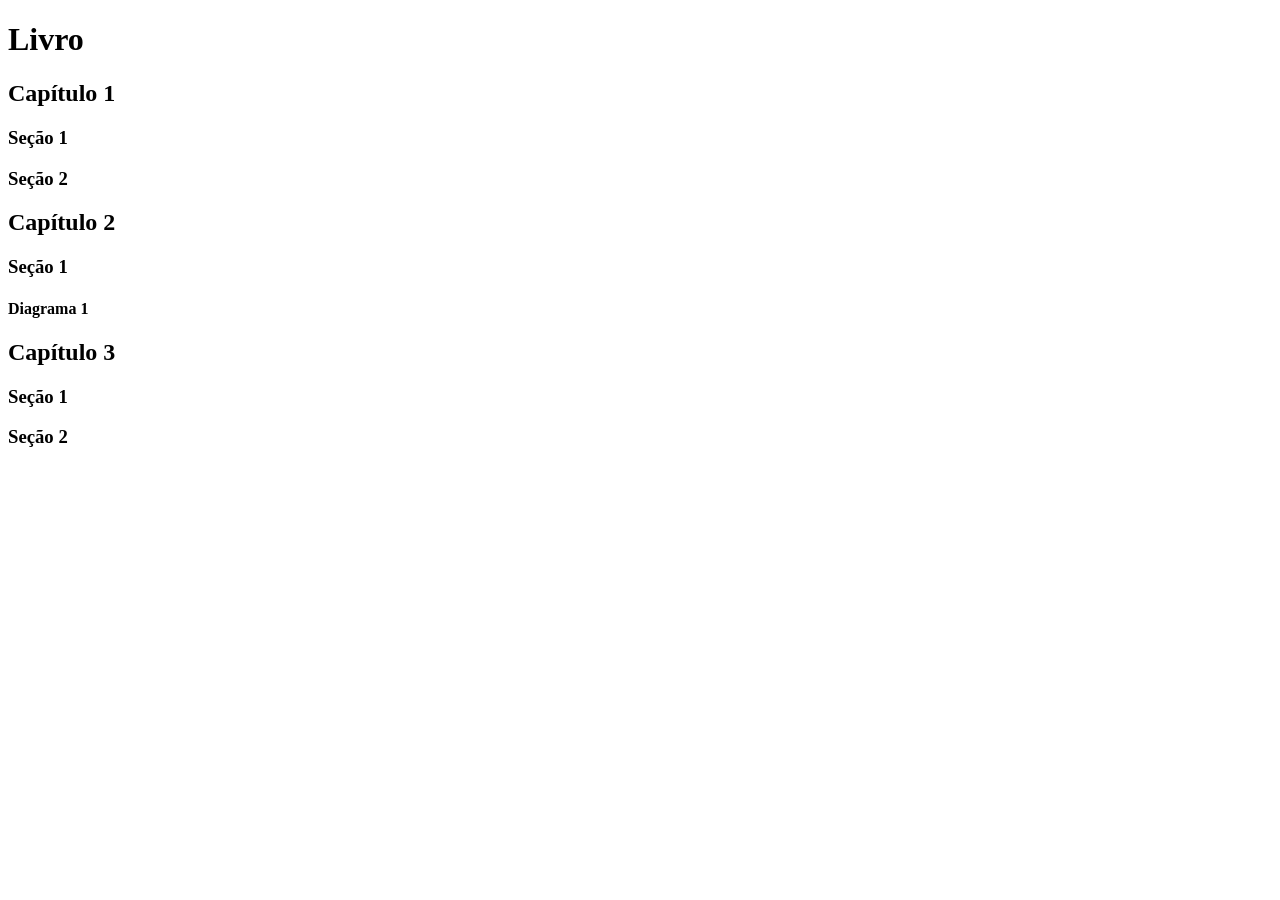
<file: aula2 html basico/2.1 titulos/index.html>
<!DOCTYPE html>
<html lang="pt-br">

<head>
    <meta charset="UTF-8">
    <meta name="viewport" content="width=device-width, initial-scale=1.0">
    <title>2.1 Títulos</title>
</head>

<body>
    <h1>Livro</h1>
    <h2>Capítulo 1</h2>
    <h3>Seção 1</h3>
    <h3>Seção 2</h3>
    <h2>Capítulo 2</h2>
    <h3>Seção 1</h3>
    <h4>Diagrama 1</h4>
    <h2>Capítulo 3</h2>
    <h3>Seção 1</h3>
    <h3>Seção 2</h3>

</body>

</html>
</file>
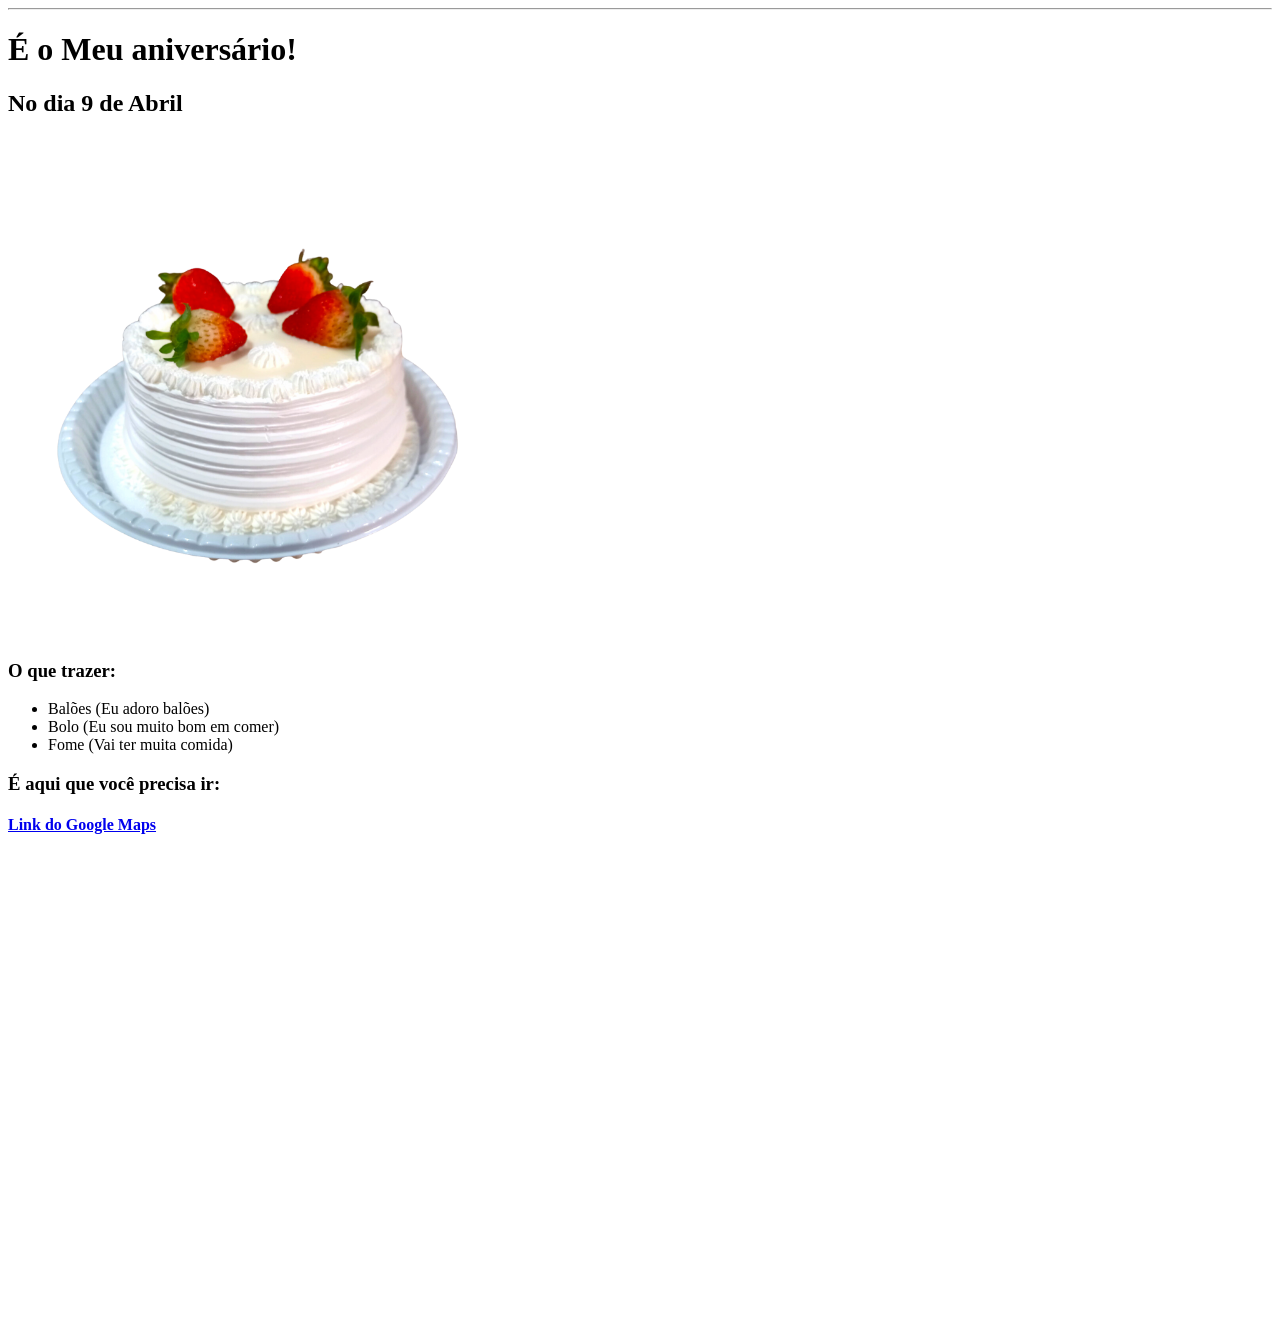
<file: aula2 html basico/2.9 convite de aniversario/index.html>
<!DOCTYPE html>
<html lang="en">

<head>
    <meta charset="UTF-8">
    <meta name="viewport" content="width=device-width, initial-scale=1.0">
    <title>2.9 Projeto Convite de aniversário</title>
</head>

<body>
    <hr>
    <h1>É o Meu aniversário!</h1>
    <h2>No dia 9 de Abril</h2>
    <img src="BoloChantyninho.png" height="500">
    <h3>O que trazer:</h3>
    <ul>
        <li>Balões (Eu adoro balões)</li>
        <li>Bolo (Eu sou muito bom em comer)</li>
        <li>Fome (Vai ter muita comida)</li>
    </ul>
    <h3>É aqui que você precisa ir:</h3>
    <h4><a href="https://maps.app.goo.gl/e3PPqTqudoDji2oX9">Link do Google Maps</a></h4>
    <iframe src="https://www.google.com/maps/embed?pb=!1m18!1m12!1m3!1d3654.625197290691!2d-46.69587732375042!3d-23.653590064988776!2m3!1f0!2f0!3f0!3m2!1i1024!2i768!4f13.1!3m3!1m2!1s0x94ce505cc7212491%3A0x1da7af04e135d6a7!2sR.%20Belterra%2C%20291%20-%20Santo%20Amaro%2C%20S%C3%A3o%20Paulo%20-%20SP%2C%2004747-140!5e0!3m2!1spt-BR!2sbr!4v1785766558409!5m2!1spt-BR!2sbr" width="600" height="450" style="border:0;" allowfullscreen="" loading="lazy" referrerpolicy="strict-origin-when-cross-origin"></iframe>
</body>

</html>
</file>
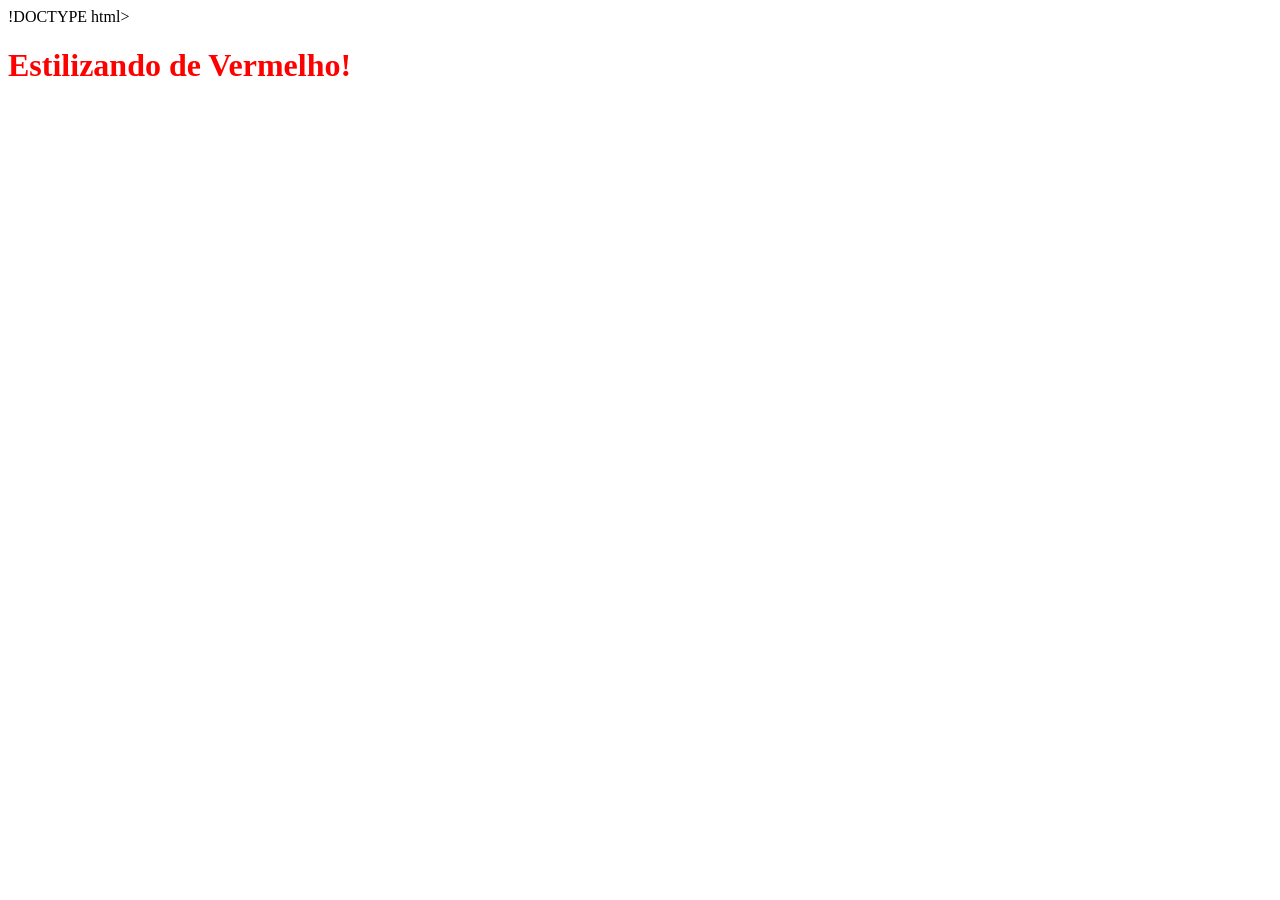
<file: 4.1 adicionando CSS/internal.html>
!DOCTYPE html>
<html lang="pt-br">
<head>
    <meta charset="UTF-8">
    
    <title>internal CSS</title>
</head>
<body>
    <style>
        h1 {
            color: red;
        }
    </style>
</head>
<body>

    <h1>Estilizando de Vermelho!</h1>

    
</body>
</html>
</file>
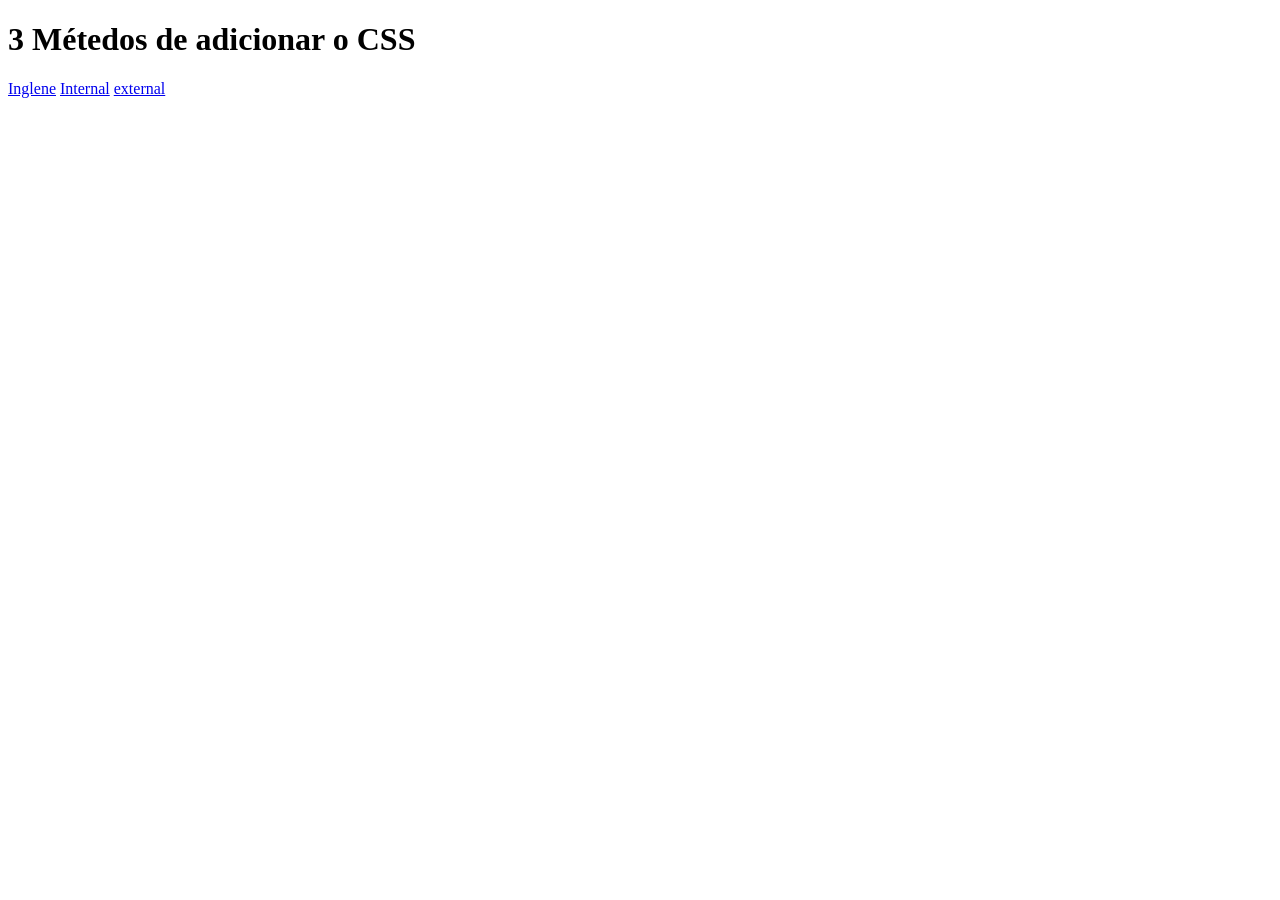
<file: 4.1 adicionando CSS/solution.html>
<!DOCTYPE html>
<html lang="pt-br">
<head>
    <meta charset="UTF-8">
 <title>3 Métedos de adicionar o CSS </title>

</head>
<body>
    <h1> 3 Métedos de adicionar o CSS </h1>
    <a href="inline.html">Inglene</a> 
    <a href="internal.html">Internal</a> 
    <a href="external.html">external</a> 
</body>
</html>
</file>
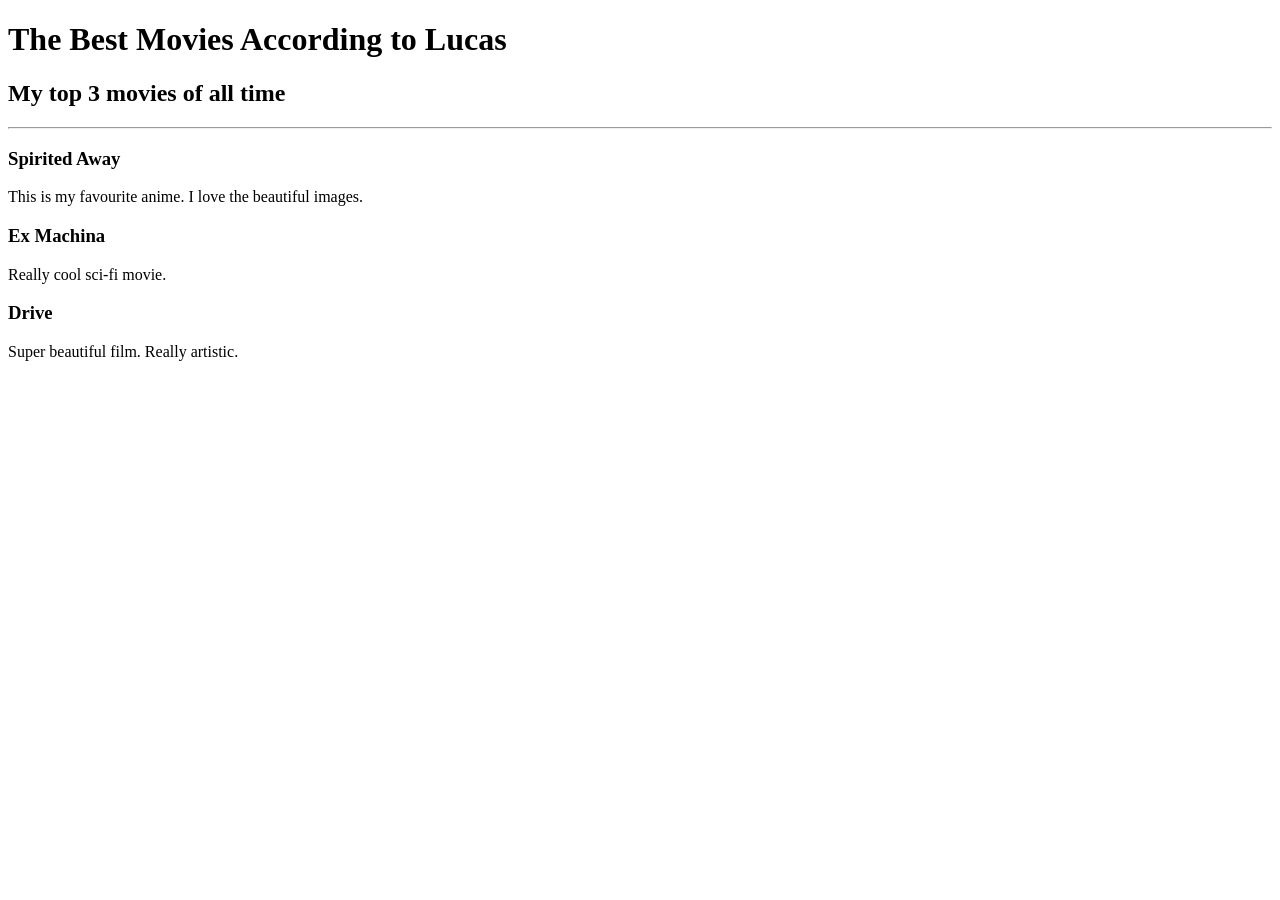
<file: aula3 intermediario/3.3 projeto portifolio html/public/rankingFilmes.html>
<!DOCTYPE html>
<html lang="pt-br">

<head>
    <meta charset="UTF-8">
    <meta name="viewport" content="width=device-width, initial-scale=1.0">
    <title>Projeto Ranking de Filmes</title>
</head>

<body>
    <h1>The Best Movies According to Lucas</h1>
    <h2>My top 3 movies of all time</h2>
    <hr>
    <h3>Spirited Away</h3>
    <p>This is my favourite anime. I love the beautiful images.</p>
    <h3>Ex Machina</h3>
    <p>Really cool sci-fi movie.</p>
    <h3>Drive</h3>
    <p>Super beautiful film. Really artistic.</p>

</body>

</html>
</file>
